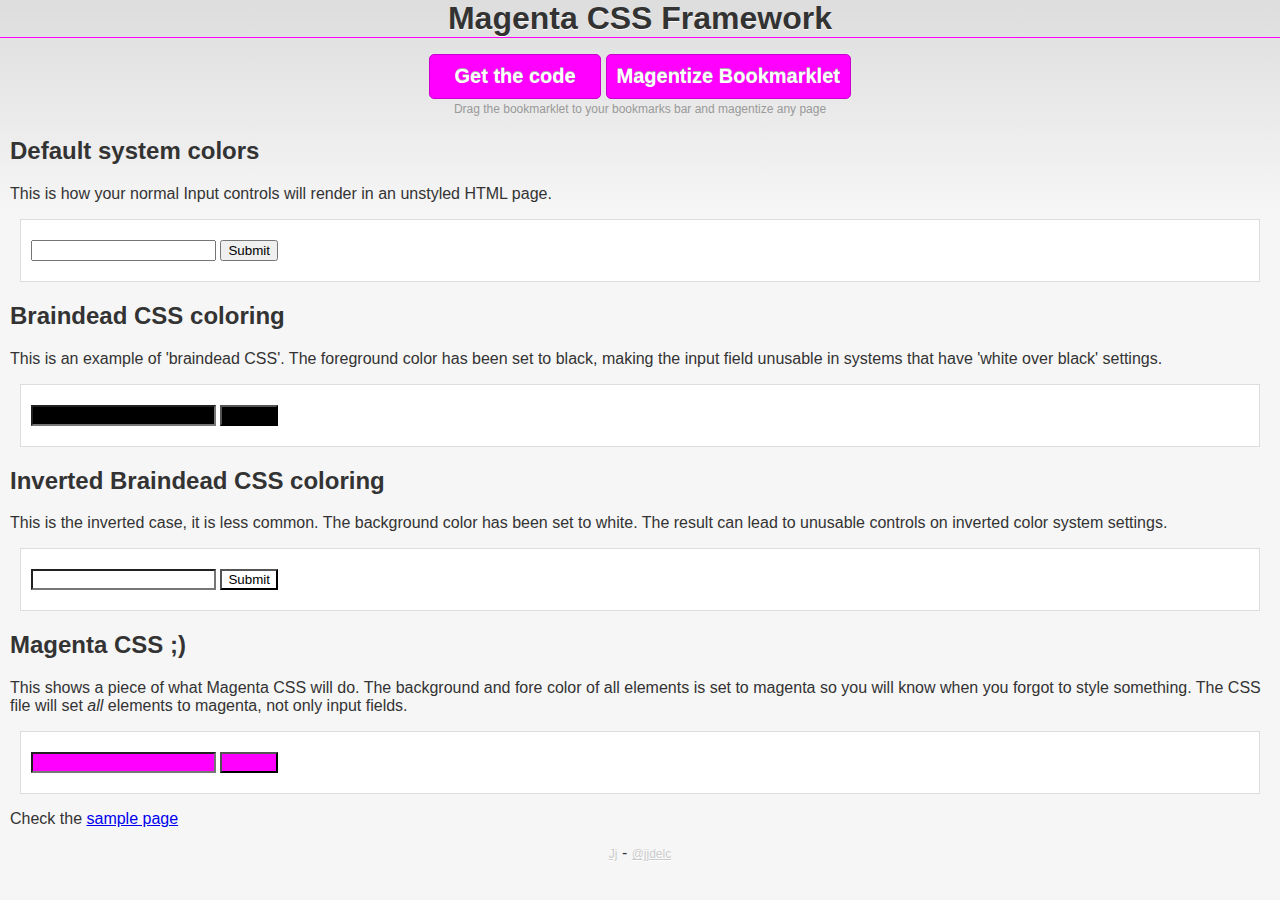
<file: index.html>
<!DOCTYPE html>
<html>
<head>
<meta charset="utf-8"/>
<title>Magenta CSS framework</title>
<style>
html, body {
background: #F6F6F6;
margin: 0;
}
body {
font-family: 'Arial', sans-serif;
background-image: -moz-linear-gradient(top, #DDD 0, #F6F6F6 25%);
background-image: -webkit-gradient(linear, left top, left bottom, color-stop(0, #DDD), color-stop(25%, #F6F6F6));
}
h1 {
margin: 0;
text-align: center;
border-bottom: 1px solid #F0F;
text-shadow: 0 1px 0 #FFF;
}
section {
margin: 10px;
}
section div {
margin: 10px;
background: #FFF;
padding: 20px 10px;
border: 1px solid #DDD;
}
#braindead-inverted div * {
background: #FFF;
}
#braindead div * {
background: #000;
}
#magenta div * {
color: #F0F;
background: #F0F;
}
footer {
text-align: center;
}
footer a {
color: #CCC;
text-shadow: 0 1px 0 #FFF;
font-size: 12px;
}
#get-it {
text-align: center;
}
#get-it a:hover {
background-image: -moz-linear-gradient(top, rgba(0,0,0,0) 0, rgba(0,0,0,0.25) 100%);
background-image: -webkit-gradient(linear, left top, left bottom, color-stop(0, #rgba(0,0,0,0)), color-stop(100%, rgba(0,0,0,0.25)));
}
#get-it a {
display: inline-block;
text-align: center;
min-width: 150px;
font-size: 20px;
font-weight: bold;
background: #F0F;
color: #FFF;
text-shadow: 0 -1px 0 #AAA;
border: 1px solid #C0C;
-webkit-border-radius: 5px;
-moz-border-radius: 5px;
border-radius: 5px;
padding: 10px;
background-image: -moz-linear-gradient(top, rgba(0,0,0,0) 0, rgba(0,0,0,0.25) 50%);
background-image: -webkit-gradient(linear, left top, left bottom, color-stop(0, #rgba(0,0,0,0)), color-stop(25%, rgba(0,0,0,0.25)));
text-decoration: none;
}
p, h1, h2 {
color: #333;
}
#get-it span {
color: #999;
font-size: 12px;
}
p, h1, span, section, h2, a, footer, em {
background: transparent;
}
</style>
</head>
<body>
<h1>Magenta CSS Framework</h1>
<p id="get-it"><a href="https://github.com/jjdelc/Magenta-CSS" title="Find me in Github">Get the code</a>
<a href="javascript:(function(d){l=d.createElement('link');l.type='text/css';l.rel='stylesheet';l.href='http://isgeek.net/magenta/magenta.css';h=d.getElementsByTagName('head')[0];h.insertBefore(l,h.firstChild);})(document);" title="">Magentize Bookmarklet</a><br/><span>Drag the bookmarklet to your bookmarks bar and magentize any page</span></p>
<section id="default">
<h2>Default system colors</h2>
<p>This is how your normal Input controls will render in an unstyled HTML page.</p>
<div>
    <input type="text" />
    <input type="submit" />
</div>
</section>
<section id="braindead">
<h2>Braindead CSS coloring</h2>
<p>This is an example of 'braindead CSS'. The foreground color has been set to black, making the input field unusable in systems that have 'white over black' settings.</p>
<div>
    <input type="text" />
    <input type="submit" />
</div>
</section>
<section id="braindead-inverted">
<h2>Inverted Braindead CSS coloring</h2>
<p>This is the inverted case, it is less common. The background color has been set to white. The result can lead to unusable controls on inverted color system settings.</p>
<div>
    <input type="text" />
    <input type="submit" />
</div>
</section>
<section id="magenta">
<h2>Magenta CSS ;)</h2>
<p>This shows a piece of what Magenta CSS will do. The background and fore color of all elements is set to magenta so you will know when you forgot to style something. The CSS file will set <em>all</em> elements to magenta, not only input fields.</p>
<div>
    <input type="text" />
    <input type="submit" />
</div>
<p>Check the <a href="sample.html" title="Sample page using Magenta.css">sample page</a></p>
</section>
<footer>
    <p><a href="http://isgeek.net/" title="With &lt;3 - Jj">Jj</a> - <a href="http://twitter.com/jjdelc" title="Twitterz">@jjdelc</a></p>
</footer>
</body>
</html>
</file>
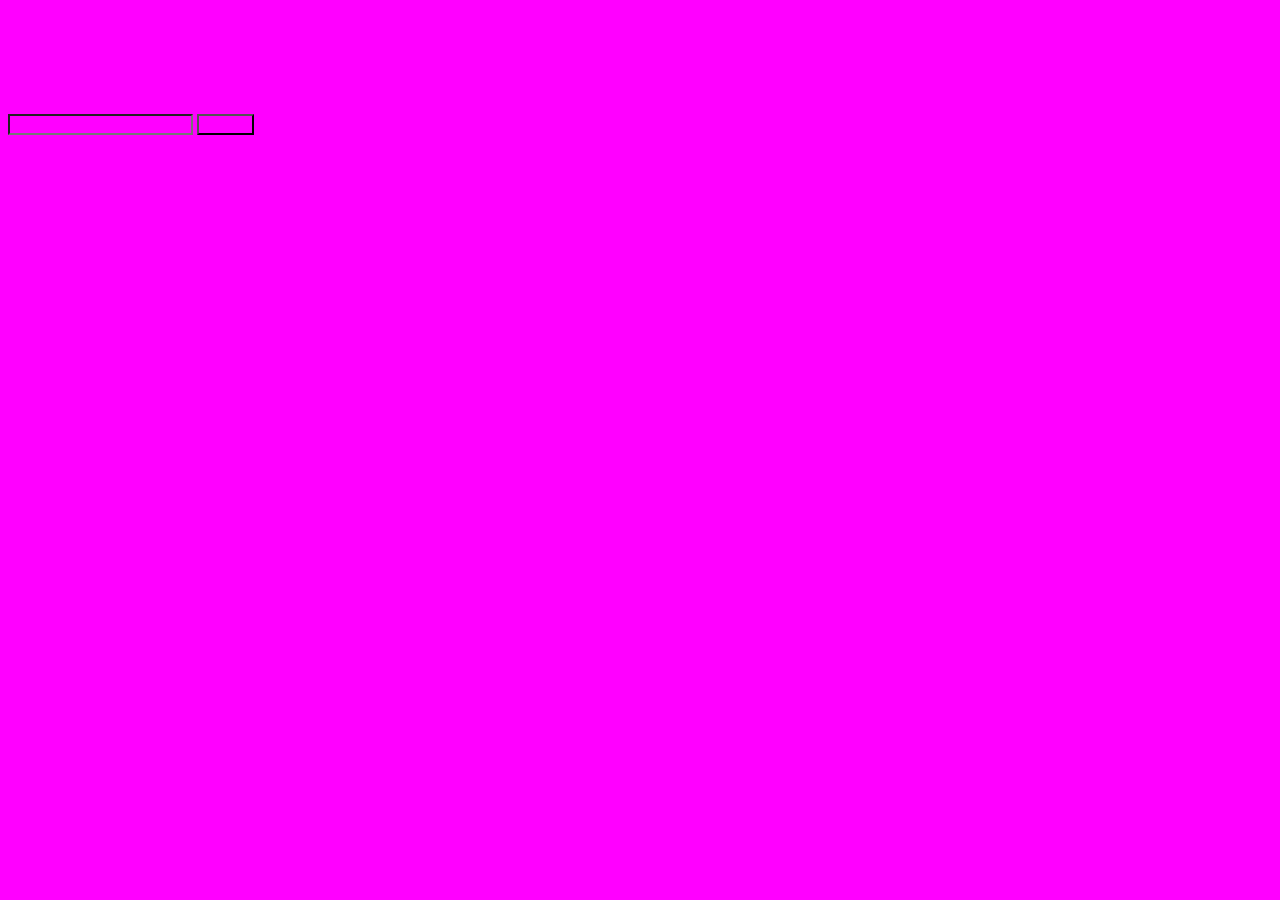
<file: sample.html>
<!DOCTYPE html>
<html>
<head>
<meta charset="utf-8"/>
<title>Magenta CSS framework</title>
<link href="magenta.css" rel="stylesheet"/>
<!--link href="braindead.css" rel="stylesheet"/-->
</head>
<body>
<h1>Style me PLZ</h1>
<p>This example shows how Magenta.css helps you detect missing styled elements.</p>
    <input type="text" />
    <input type="submit" />
<p>Braindead.css is commented out, if enabled will set input's background color to black.</p>
</body>
</html>
</file>
<file: magenta.css>
/*
Magenta CSS framework:
    When setting a background color always set a foreground color

Will set all elements' background and foreground color to magenta so you
have to set a color for them and not rely on system's colors:

https://github.com/jjdelc/Magenta-CSS
@jjdelc

*/
* {
background: #F0F;
color: #F0F;
}
</file>
